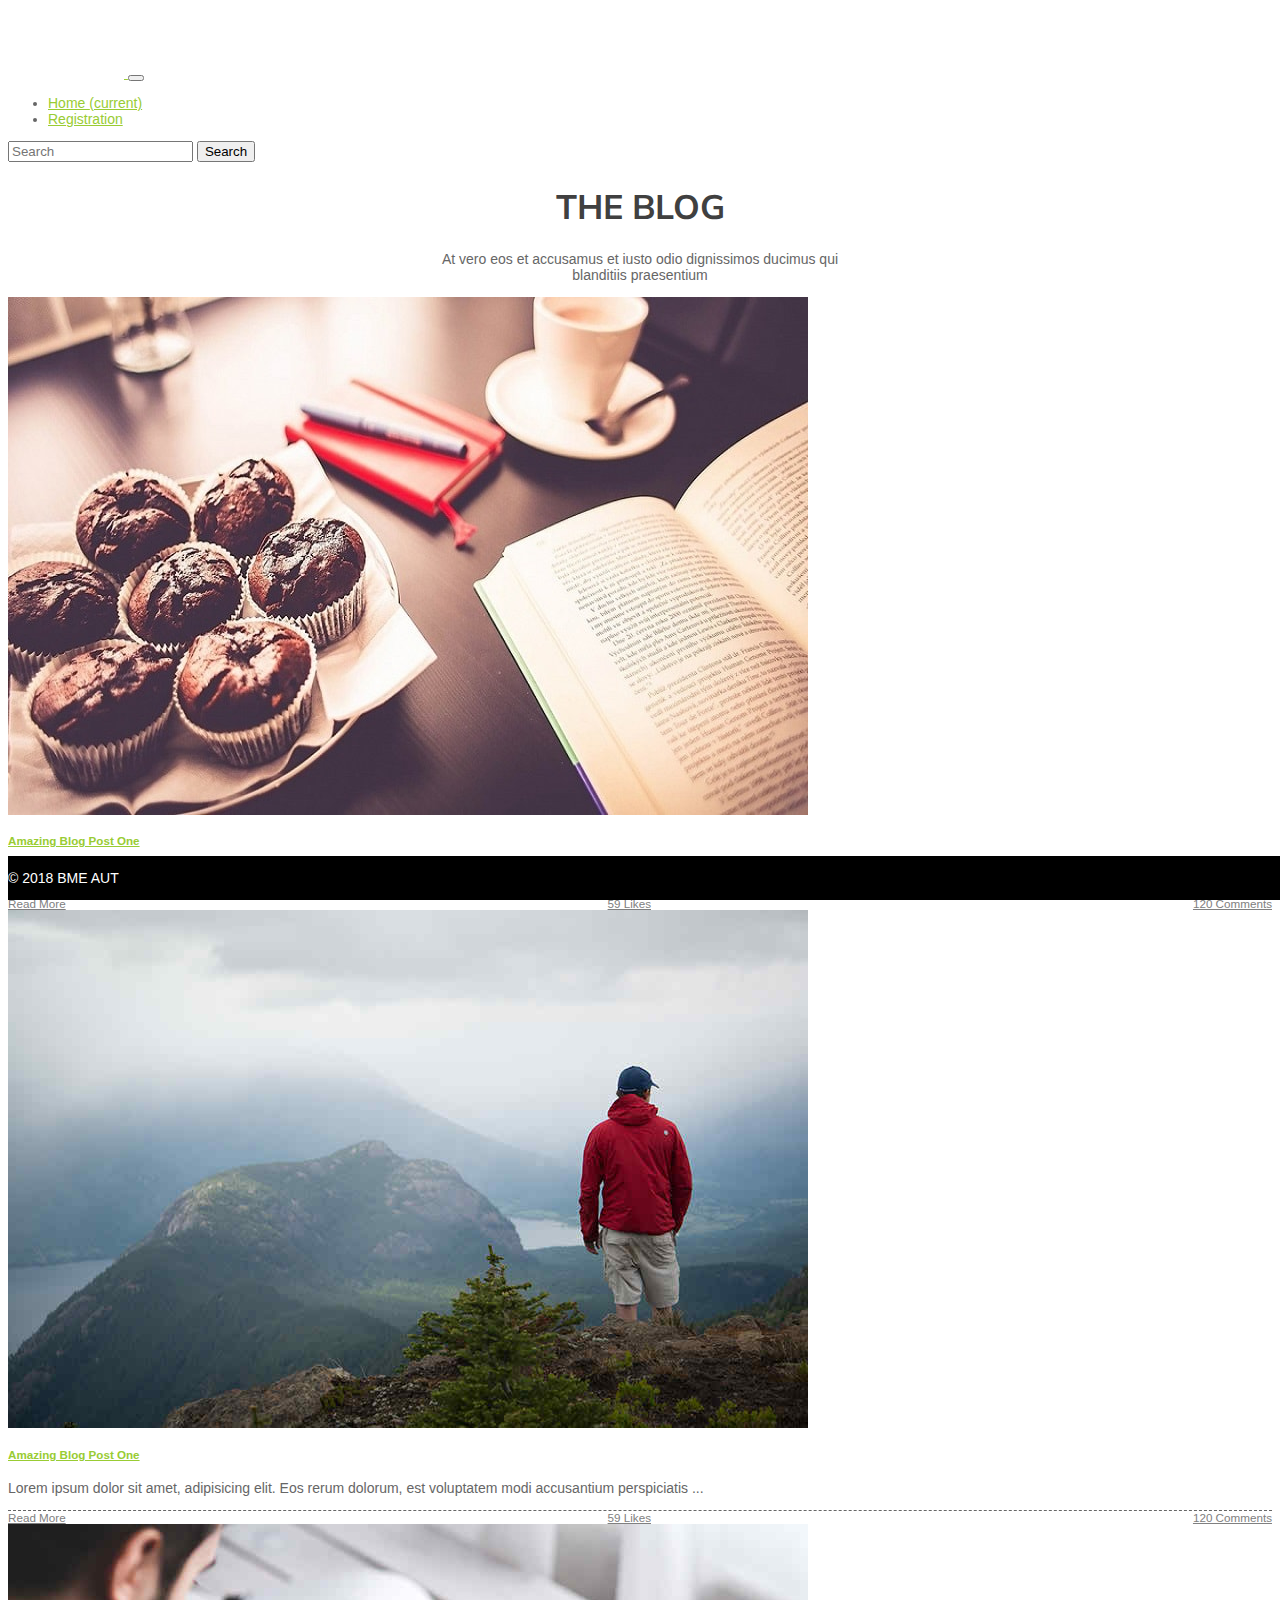
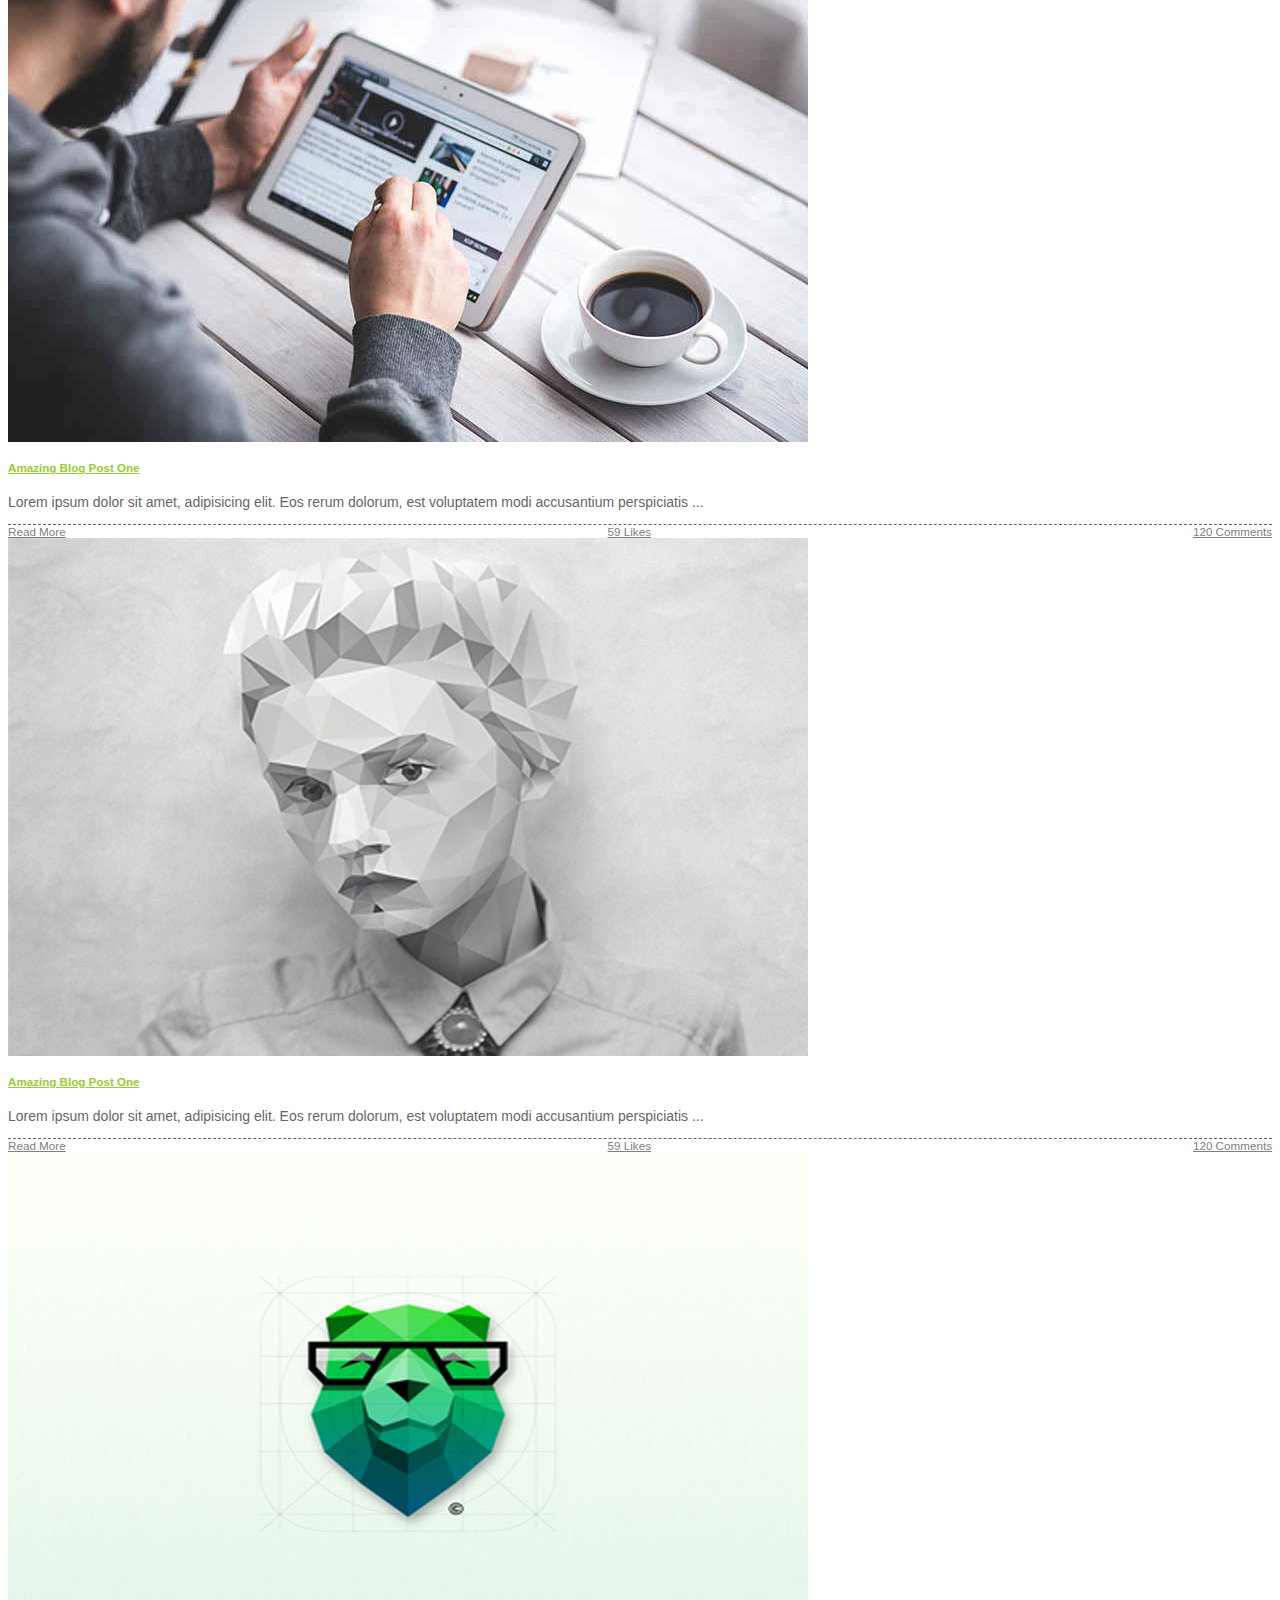
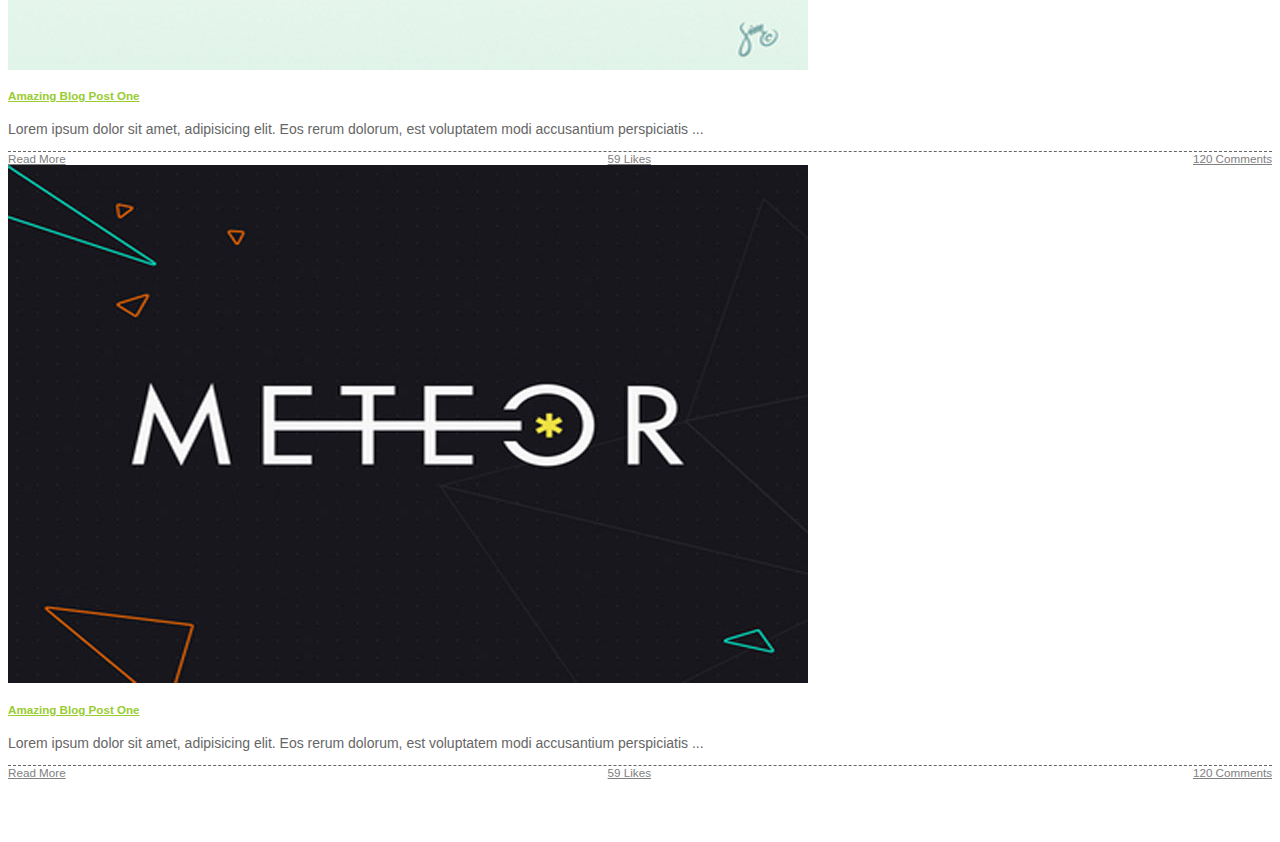
<file: lab10/index.html>
﻿<html lang="en">

<head>
    <meta charset="utf-8"/>
    <meta name="viewport" content="width=device-width, initial-scale=1"/>
    <title>MyBlog</title>

    <!-- Bootstrap linkelése CDN-ről -->
    <link rel="stylesheet" href="https://stackpath.bootstrapcdn.com/bootstrap/4.1.3/css/bootstrap.min.css"
          integrity="sha384-MCw98/SFnGE8fJT3GXwEOngsV7Zt27NXFoaoApmYm81iuXoPkFOJwJ8ERdknLPMO" crossorigin="anonymous"/>
    <!-- Font awesome 5 CDN-ről (solid, regular és brand is) -->
    <link rel="stylesheet" href="https://use.fontawesome.com/releases/v5.5.0/css/all.css"
          integrity="sha384-B4dIYHKNBt8Bc12p+WXckhzcICo0wtJAoU8YZTY5qE0Id1GSseTk6S+L3BlXeVIU" crossorigin="anonymous"/>
    <!-- Google font (Muli) letöltése -->
    <link href="https://fonts.googleapis.com/css?family=Muli" rel="stylesheet"/>
    <!-- Saját CSS -->
    <link rel="stylesheet" href="assets/css/site.css"/>
</head>

<body>
<header>

    <nav class="navbar navbar-expand-lg navbar-dark bg-dark">
        <div class="container">
            <a class="navbar-brand" href="#">
                <img src="assets/img/logo-bme-aut.png" alt="BME AUT"/>
            </a>
            <button class="navbar-toggler" type="button" data-toggle="collapse" data-target="#navbarTogglerDemo02"
                    aria-controls="navbarTogglerDemo02" aria-expanded="false" aria-label="Toggle navigation">
                <span class="navbar-toggler-icon"></span>
            </button>

            <div class="collapse navbar-collapse" id="navbarTogglerDemo02">
                <ul class="navbar-nav mr-auto mt-2 mt-lg-0">
                    <li class="nav-item active">
                        <a class="nav-link" href="#">Home <span class="sr-only">(current)</span></a>
                    </li>
                    <li class="nav-item">
                        <a class="nav-link" href="register.html">Registration</a>
                    </li>
                </ul>
                <form class="form my-2 my-lg-0 form-inline">
                    <input class="form-control mr-sm-2" type="search" placeholder="Search" aria-label="Search"/>
                    <button class="btn btn-outline-success my-2 my-sm-0" type="submit">
                        Search
                    </button>
                </form>
            </div>
        </div>
    </nav>
</header>

<!-- TODO: Blog bejegyzések formázása -->
<section id="main" class="container">
    <div class="container">
        <h1>The Blog</h1>
        <p class="title">
            At vero eos et accusamus et iusto odio dignissimos ducimus qui <br/>
            blanditiis praesentium
        </p>

        <div>
            <div class="row">
                <!-- TODO: Kártya formázása -->

                <div class="col-xl-4 col-md-6 col-12">
                    <div class="card mr-1 mb-3">
                        <a href="#"><img class="card-img-top" src="assets/img/blog/img1.jpg"/></a>
                        <div class="card-body">
                            <h5 class="card-title">
                                <a href="#">Amazing Blog Post One</a>
                            </h5>
                            <p class="card-text mb-0">
                                Lorem ipsum dolor sit amet, adipisicing elit. Eos rerum
                                dolorum, est voluptatem modi accusantium perspiciatis ...
                            </p>
                        </div>
                        <div class="card-footer custom-card-footer">
                            <a href="#">Read More</a>
                            <a href="#"><i class="far fa-heart"></i> 59 Likes</a>
                            <a href="#"><i class="far fa-comments"></i> 120 Comments</a>
                        </div>
                    </div>
                </div>

                <div class="col-xl-4 col-md-6 col-12">
                    <div class="card mr-1 mb-3">
                        <a href="#"><img class="card-img-top" src="assets/img/blog/img2.jpg"/></a>
                        <div class="card-body">
                            <h5 class="card-title">
                                <a href="#">Amazing Blog Post One</a>
                            </h5>
                            <p class="card-text mb-0">
                                Lorem ipsum dolor sit amet, adipisicing elit. Eos rerum
                                dolorum, est voluptatem modi accusantium perspiciatis ...
                            </p>
                        </div>
                        <div class="card-footer custom-card-footer">
                            <a href="#">Read More</a>
                            <a href="#"><i class="far fa-heart"></i> 59 Likes</a>
                            <a href="#"><i class="far fa-comments"></i> 120 Comments</a>
                        </div>
                    </div>
                </div>

                <div class="col-xl-4 col-md-6 col-12">
                    <div class="card mr-1 mb-3">
                        <a href="#"><img class="card-img-top" src="assets/img/blog/img3.jpg"/></a>
                        <div class="card-body">
                            <h5 class="card-title">
                                <a href="#">Amazing Blog Post One</a>
                            </h5>
                            <p class="card-text mb-0">
                                Lorem ipsum dolor sit amet, adipisicing elit. Eos rerum
                                dolorum, est voluptatem modi accusantium perspiciatis ...
                            </p>
                        </div>
                        <div class="card-footer custom-card-footer">
                            <a href="#">Read More</a>
                            <a href="#"><i class="far fa-heart"></i> 59 Likes</a>
                            <a href="#"><i class="far fa-comments"></i> 120 Comments</a>
                        </div>
                    </div>
                </div>

                <div class="col-xl-4 col-md-6 col-12">
                    <div class="card mr-1 mb-3">
                        <a href="#"><img class="card-img-top" src="assets/img/blog/img4.jpg"/></a>
                        <div class="card-body">
                            <h5 class="card-title">
                                <a href="#">Amazing Blog Post One</a>
                            </h5>
                            <p class="card-text mb-0">
                                Lorem ipsum dolor sit amet, adipisicing elit. Eos rerum
                                dolorum, est voluptatem modi accusantium perspiciatis ...
                            </p>
                        </div>
                        <div class="card-footer custom-card-footer">
                            <a href="#">Read More</a>
                            <a href="#"><i class="far fa-heart"></i> 59 Likes</a>
                            <a href="#"><i class="far fa-comments"></i> 120 Comments</a>
                        </div>
                    </div>
                </div>

                <div class="col-xl-4 col-md-6 col-12">
                    <div class="card mr-1 mb-3">
                        <a href="#"><img class="card-img-top" src="assets/img/blog/img5.jpg"/></a>
                        <div class="card-body">
                            <h5 class="card-title">
                                <a href="#">Amazing Blog Post One</a>
                            </h5>
                            <p class="card-text mb-0">
                                Lorem ipsum dolor sit amet, adipisicing elit. Eos rerum
                                dolorum, est voluptatem modi accusantium perspiciatis ...
                            </p>
                        </div>
                        <div class="card-footer custom-card-footer">
                            <a href="#">Read More</a>
                            <a href="#"><i class="far fa-heart"></i> 59 Likes</a>
                            <a href="#"><i class="far fa-comments"></i> 120 Comments</a>
                        </div>
                    </div>
                </div>

                <div class="col-xl-4 col-md-6 col-12">
                    <div class="card mr-1 mb-3">
                        <a href="#"><img class="card-img-top" src="assets/img/blog/img6.jpg"/></a>
                        <div class="card-body">
                            <h5 class="card-title">
                                <a href="#">Amazing Blog Post One</a>
                            </h5>
                            <p class="card-text mb-0">
                                Lorem ipsum dolor sit amet, adipisicing elit. Eos rerum
                                dolorum, est voluptatem modi accusantium perspiciatis ...
                            </p>
                        </div>
                        <div class="card-footer custom-card-footer">
                            <a href="#">Read More</a>
                            <a href="#"><i class="far fa-heart"></i> 59 Likes</a>
                            <a href="#"><i class="far fa-comments"></i> 120 Comments</a>
                        </div>
                    </div>
                </div>
            </div>

            <!-- TODO: legyen 6 kártya összesen -->
        </div>
    </div>
</section>

<!-- TODO: Oldal lábléc formázása -->
<footer class="page-footer">
    <div class="custom-footer">
        <div class="container">
            <div class="row footer-row">

                <div class="footer-paragraph col-auto">
                    <p class="p-4">© 2018 BME AUT
                    </p>
                </div>
                <div class="col-auto p-4 ">
                    <a href="#"><i class="fab fa-facebook-f p-2"></i></a>
                    <a href="#"><i class="fab fa-twitter p-2"></i></a>
                    <a href="#"><i class="fab fa-linkedin-in p-2"></i></a>
                    <a href="#"><i class="fab fa-google-plus-g p-2"></i></a>
                </div>
            </div>
        </div>
    </div>
</footer>

<!-- jQuery, hogy a Bootstrap-es hamburger menü működjön -->
<script src="https://code.jquery.com/jquery-3.3.1.slim.min.js"
        integrity="sha384-q8i/X+965DzO0rT7abK41JStQIAqVgRVzpbzo5smXKp4YfRvH+8abtTE1Pi6jizo"
        crossorigin="anonymous"></script>
<script src="https://cdnjs.cloudflare.com/ajax/libs/popper.js/1.14.3/umd/popper.min.js"
        integrity="sha384-ZMP7rVo3mIykV+2+9J3UJ46jBk0WLaUAdn689aCwoqbBJiSnjAK/l8WvCWPIPm49"
        crossorigin="anonymous"></script>
<!-- Bootstrap js -->
<script src="https://stackpath.bootstrapcdn.com/bootstrap/4.1.3/js/bootstrap.min.js"
        integrity="sha384-ChfqqxuZUCnJSK3+MXmPNIyE6ZbWh2IMqE241rYiqJxyMiZ6OW/JmZQ5stwEULTy"
        crossorigin="anonymous"></script>
</body>

</html>
</file>
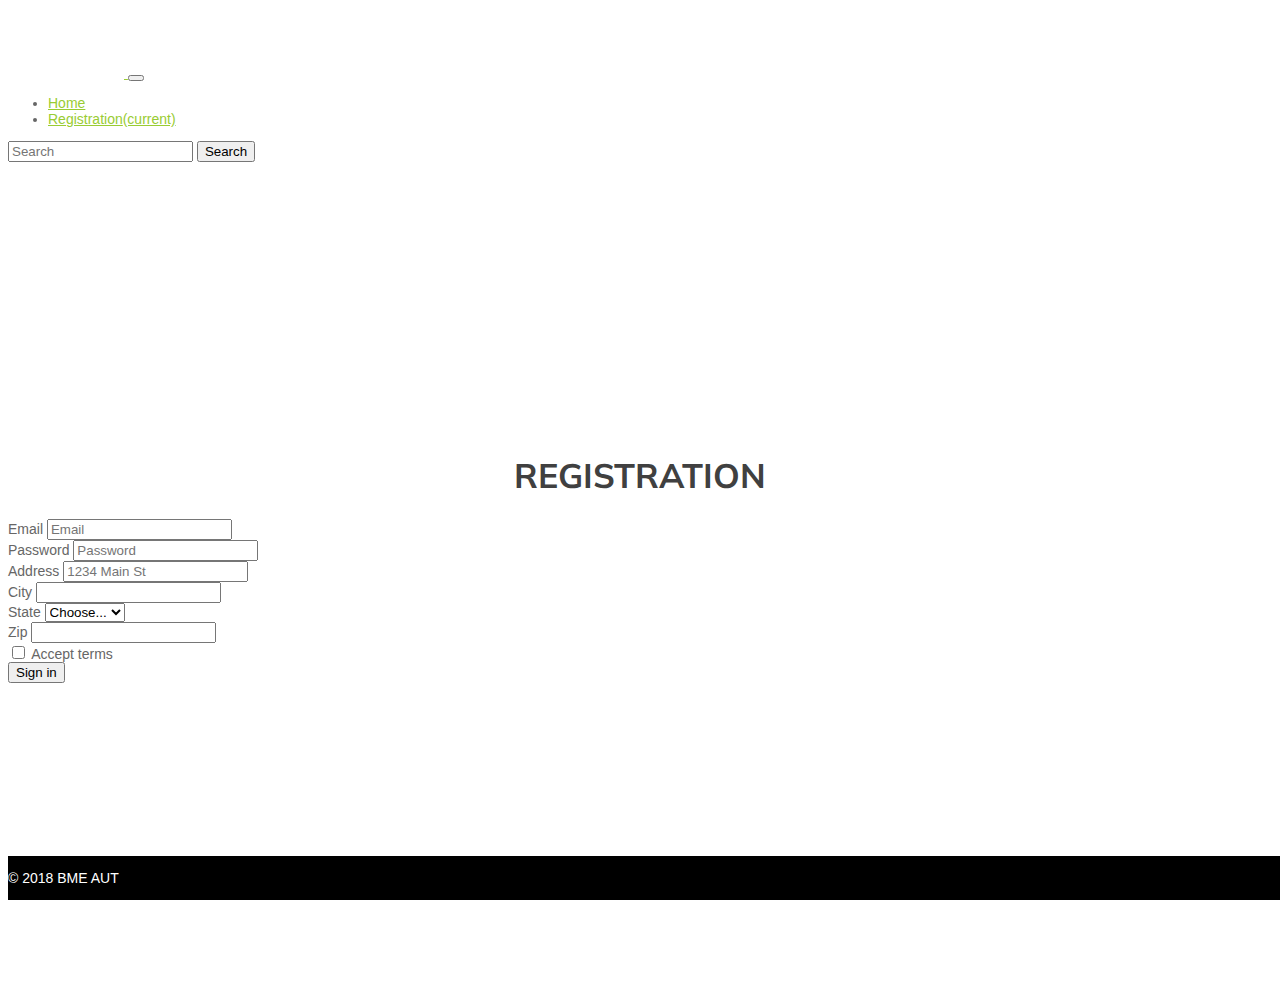
<file: lab10/register.html>
<!DOCTYPE html>
<html lang="en">

<head>
    <meta charset="utf-8"/>
    <meta name="viewport" content="width=device-width, initial-scale=1"/>
    <title>MyBlog</title>

    <!-- Bootstrap linkelése CDN-ről -->
    <link rel="stylesheet" href="https://stackpath.bootstrapcdn.com/bootstrap/4.1.3/css/bootstrap.min.css"
          integrity="sha384-MCw98/SFnGE8fJT3GXwEOngsV7Zt27NXFoaoApmYm81iuXoPkFOJwJ8ERdknLPMO" crossorigin="anonymous"/>
    <!-- Font awesome 5 CDN-ről (solid, regular és brand is) -->
    <link rel="stylesheet" href="https://use.fontawesome.com/releases/v5.5.0/css/all.css"
          integrity="sha384-B4dIYHKNBt8Bc12p+WXckhzcICo0wtJAoU8YZTY5qE0Id1GSseTk6S+L3BlXeVIU" crossorigin="anonymous"/>
    <!-- Google font (Muli) letöltése -->
    <link href="https://fonts.googleapis.com/css?family=Muli" rel="stylesheet"/>
    <!-- Saját CSS -->
    <link rel="stylesheet" href="assets/css/site.css"/>
</head>

<body>
<header>

    <nav class="navbar navbar-expand-lg navbar-dark bg-dark">
        <div class="container">
            <a class="navbar-brand" href="#">
                <img src="assets/img/logo-bme-aut.png" alt="BME AUT"/>
            </a>
            <button class="navbar-toggler" type="button" data-toggle="collapse" data-target="#navbarTogglerDemo02"
                    aria-controls="navbarTogglerDemo02" aria-expanded="false" aria-label="Toggle navigation">
                <span class="navbar-toggler-icon"></span>
            </button>

            <div class="collapse navbar-collapse" id="navbarTogglerDemo02">
                <ul class="navbar-nav mr-auto mt-2 mt-lg-0">
                    <li class="nav-item active">
                        <a class="nav-link" href="index.html">Home </a>
                    </li>
                    <li class="nav-item">
                        <a class="nav-link" href="#">Registration<span class="sr-only">(current)</span></a>
                    </li>
                </ul>
                <form class="form my-2 my-lg-0 form-inline">
                    <input class="form-control mr-sm-2" type="search" placeholder="Search" aria-label="Search"/>
                    <button class="btn btn-outline-success my-2 my-sm-0" type="submit">
                        Search
                    </button>
                </form>
            </div>
        </div>
    </nav>
</header>
<div class="kozep">
    <div class="container form-container">
        <div class="card reg-form">
            <form class="p-3">
                <h1>Registration</h1>
                <div class="form-row">
                    <div class="form-group col-md-6">
                        <label for="inputEmail4">Email</label>
                        <input type="email" class="form-control" id="inputEmail4" placeholder="Email">
                    </div>
                    <div class="form-group col-md-6">
                        <label for="inputPassword4">Password</label>
                        <input type="password" class="form-control" id="inputPassword4" placeholder="Password">
                    </div>
                </div>
                <div class="form-group">
                    <label for="inputAddress">Address</label>
                    <input type="text" class="form-control" id="inputAddress" placeholder="1234 Main St">
                </div>

                <div class="form-row">
                    <div class="form-group col-md-6">
                        <label for="inputCity">City</label>
                        <input type="text" class="form-control" id="inputCity">
                    </div>
                    <div class="form-group col-md-4">
                        <label for="inputState">State</label>
                        <select id="inputState" class="form-control">
                            <option selected>Choose...</option>
                            <option>...</option>
                        </select>
                    </div>
                    <div class="form-group col-md-2">
                        <label for="inputZip">Zip</label>
                        <input type="text" class="form-control" id="inputZip">
                    </div>
                </div>
                <div class="form-group">
                    <div class="form-check">
                        <input class="form-check-input" type="checkbox" id="gridCheck">
                        <label class="form-check-label" for="gridCheck">
                            Accept terms
                        </label>
                    </div>
                </div>
                <button type="submit" class="btn btn-primary">Sign in</button>
            </form>

        </div>
    </div></div>
    <footer class="page-footer">
        <div class="custom-footer">
            <div class="container">
                <div class="row footer-row">

                    <div class="footer-paragraph col-auto">
                        <p class="p-4">© 2018 BME AUT
                        </p>
                    </div>
                    <div class="col-auto p-4 ">
                        <a href="#"><i class="fab fa-facebook-f p-2"></i></a>
                        <a href="#"><i class="fab fa-twitter p-2"></i></a>
                        <a href="#"><i class="fab fa-linkedin-in p-2"></i></a>
                        <a href="#"><i class="fab fa-google-plus-g p-2"></i></a>
                    </div>
                </div>
            </div>
        </div>

</footer>

</body>
</html>
</file>
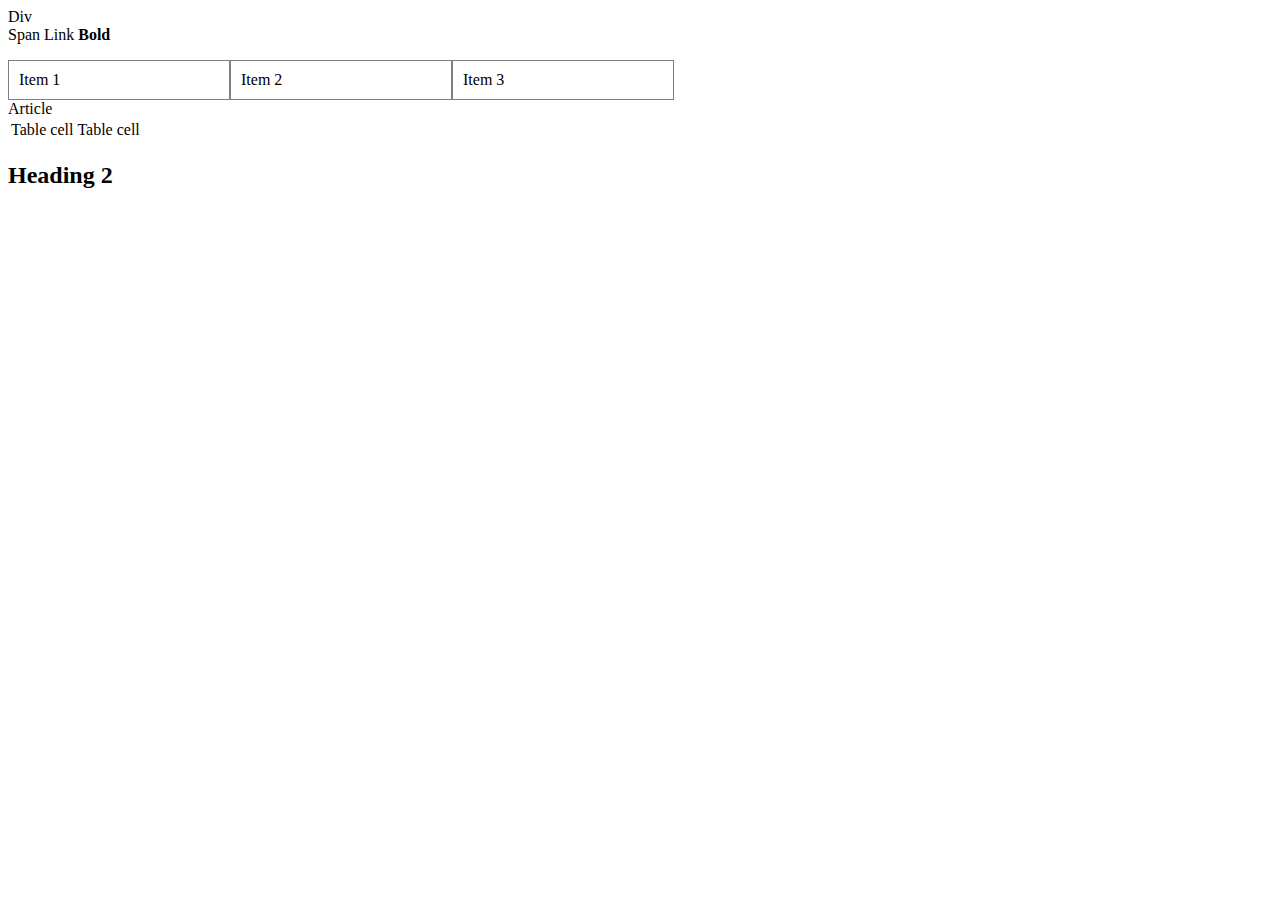
<file: lab9/src/index-1.html>
<!DOCTYPE html>
<html lang="en">
<head>
    <link rel="stylesheet" type="text/css" href="index-1.css">
</head>
<body>
    <div>Div</div>
    <span>Span</span>
    <a>Link</a>
    <b>Bold</b>
    <ul class="menu">
        <li tabindex="1">Item 1</li>
        <li tabindex="2">Item 2</li>
        <li tabindex="3">Item 3</li>
    </ul>
    <article class="clearfix">Article</article>
    <table>
        <tbody>
            <tr>
                <td>Table cell</td>
                <td>Table cell</td>
            </tr>
        </tbody>
    </table>
    <h1 class="medium-only">Heading 1</h1>
    <h2>Heading 2</h2>
</body>
</html>
</file>
<file: lab10/assets/css/site.css>
html{
    height: 100%;
}

body{
    font-family: 'Open Sans', sans-serif;
    font-size: 14px;
    color: #666;
    height: 100%;
}

/* Linkek színei */
a { 
    color: #9c3; 
}

a:hover{
    color: #769e26;
    text-decoration: none;
}

/* Címsorok */
h1, h2{
    font-family: 'Muli', sans-serif;
    font-weight: 700;
}

h1 {
    font-size: 34px;
    color: #404040;
    text-align: center;
    text-transform: uppercase;
}

h2 { font-size: 18px; }

.title {
    text-align: center;
}

.custom-card-footer{
    background-color: transparent;
    font-size: smaller;
    border-top: dashed 1px;
    display: flex;
    justify-content: space-between;
}
.custom-card-footer a{
    color:grey;
}
.custom-card-footer a:hover,
.custom-card-footer a i{
    color:#9c3;
}

.kozep,
#main {
    margin-top: 1%;
    margin-bottom: 1%;
    padding-bottom: 5%;
}
.custom-footer  {
    position: fixed;
    width: 100%;
    bottom: 0;
    margin-top: 8px;
    background-color: black;
    color: white;
}
.footer-row{
    display: flex;
    flex-direction: row;
    flex-wrap: wrap;
    justify-content: space-between;
}
.my-form-input{
    width: 100%;
}
.kozep{
    height: 85%;
    display: flex;
    flex-direction: column;
    justify-content: space-around;
}
</file>
<file: lab9/src/index-1.css>
.clearfix {
    clear: both;
}
ul.menu {
    list-style: none;
    padding: 0;
}

ul.menu > li {
    float: left;
    padding: 10px;
    min-width: 200px;
    border: 1px solid grey;
}

ul.menu > li:focus {
    font-weight: bold;
    color: #44AA44;
}

.medium-only {
    display: none;
}

@media (min-width: 768px) and (max-width: 991px) {
    .medium-only {
        display: block;
    }
}
</file>
